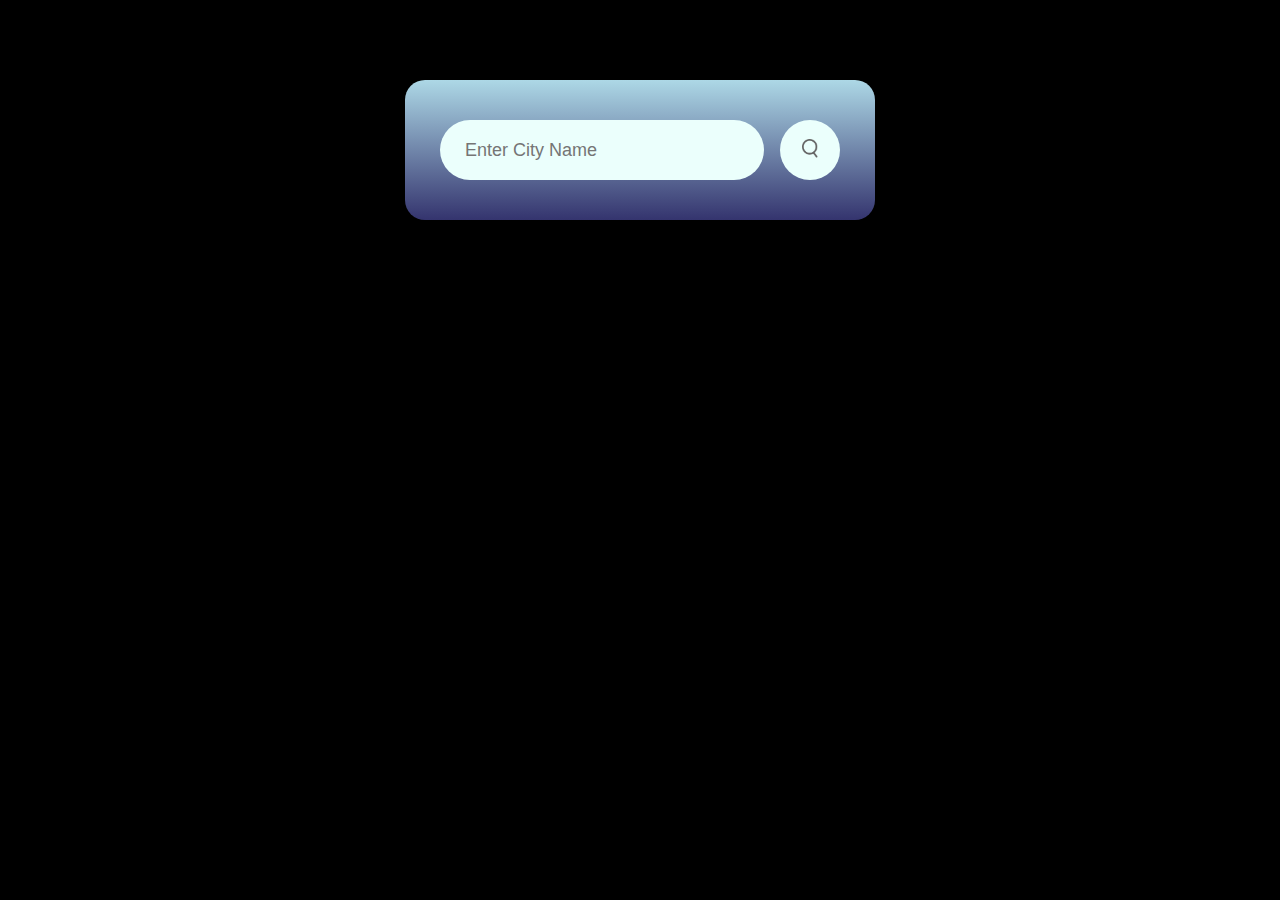
<file: weather.html>
<!DOCTYPE html>
<html>
    <head>
        <meta name="viewport" content="width=device-width,initial-scale=1.0">
        <title>Weather Prediction</title>
        <link rel="stylesheet" href="weather.css"/>
        <script src="weather.js" defer></script>
    </head>
    <body>
        <div class="card">
            <div class="search">
                <input type="text" id = "searchBox"placeholder="Enter City Name" spellcheck="true">
                <button id ="searchBtn"><img src="search.png"></button>
            </div>
            <div class ="error">
                <h2>Invalid city Name</h2>
            </div>
            <div class="weather">
                <img src="rain.png" class="weather-icon">
                <h1 class="temp">22°c</h1>
                <h2 class="city">New York</h2>
                <div class="details">
                    <div class="col">
                        <img src="humidity.png">
                        <div>
                            <p class="humidity" >50%</p>
                            <p>Humidity</p>
                        </div>
                    </div>
                    <div class="col">
                        <img src="wind.png">
                        <div>
                            <p class="wind" >15km/h</p>
                            <p>Wind Speed</p>
                        </div>
                    </div>
                </div>
            </div> 
        </div>
    </body>
</html>
</file>
<file: weather.css>
* {
    margin:0;
    padding: 0;
    box-sizing: border-box;
    font-family: 'Poppins',sans-serif;
}
body{
    background-color: black;
}
.card{
    background : linear-gradient(lightblue,rgb(52, 52, 110));
    color: #fff;
    width: 90%;
    max-width: 470px;
    border-radius: 20px;
    margin: 80px auto 0;
    padding : 40px 35px;
    text-align: center;
}
.search{
    width:100%;
    display: flex;
    align-items: center;
    justify-content: space-between;
    position: relative; 
}
.search input{
    border: 0;
    outline: 0;
    background: #ebfffc;
    color: rgb(139, 33, 197);
    padding: 10px 25px;
    height: 60px;
    border-radius: 30px;
    flex: 1;
    margin-right: 16px;
    font-size: 18px;
}
.search button{
    border: 0;
    outline: 0;
    background: #ebfffc;
    border-radius: 50%;
    width: 60px;
    height: 60px;
    cursor: pointer;

}
.search button img {
    width: 16px;
}
.weather-icon{
    width: 170px;
    margin-top: 30px;
}
.weather h1{
    font-size: 80px;
    font-weight: 500;
}
.weather h2{
    font-size: 45px;
    font-weight: 400;
    margin-top: -10px;
}
.details{
    display: flex;
    align-items: center;
    justify-content: space-between;
    padding: 0 20px;
    margin-top: 49px;
}
.col{
    display: flex;
    text-align: left;
    align-items: center;
}
.col img{
    width: 40px;
    margin-right: 10px;
}
.humidity, .wind{
    font-size: 28px;
    margin-top: -6px;
}
.weather{
    display: none;
}
.error{
    display: none;
    text-align: left;
    margin-left: 10px;
    font-size: 14px;
    margin-top: 10px;
}

.suggestions {
    position: absolute;
    top: 100%; /* Always place it right below the input field */
    left: 0;
    width: 100%; /* Match the width of the search box */
    background: #ebfffc;
    border-radius: 10px;
    box-shadow: 0 4px 8px rgba(0, 0, 0, 0.2);
    max-height: 200px;
    overflow-y: auto;
    z-index: 1000;
    /*padding: 5px 0;*/
}
.suggestion-item {
    padding: 10px 15px;
    font-size: 16px;
    color: rgb(139, 33, 197);
    cursor: pointer;
    transition: background 0.3s;
    border-radius: 5px;
    margin: 2px 5px;
}
.suggestion-item:hover {
    background: rgb(52, 52, 110);
    color: white;
}
</file>
